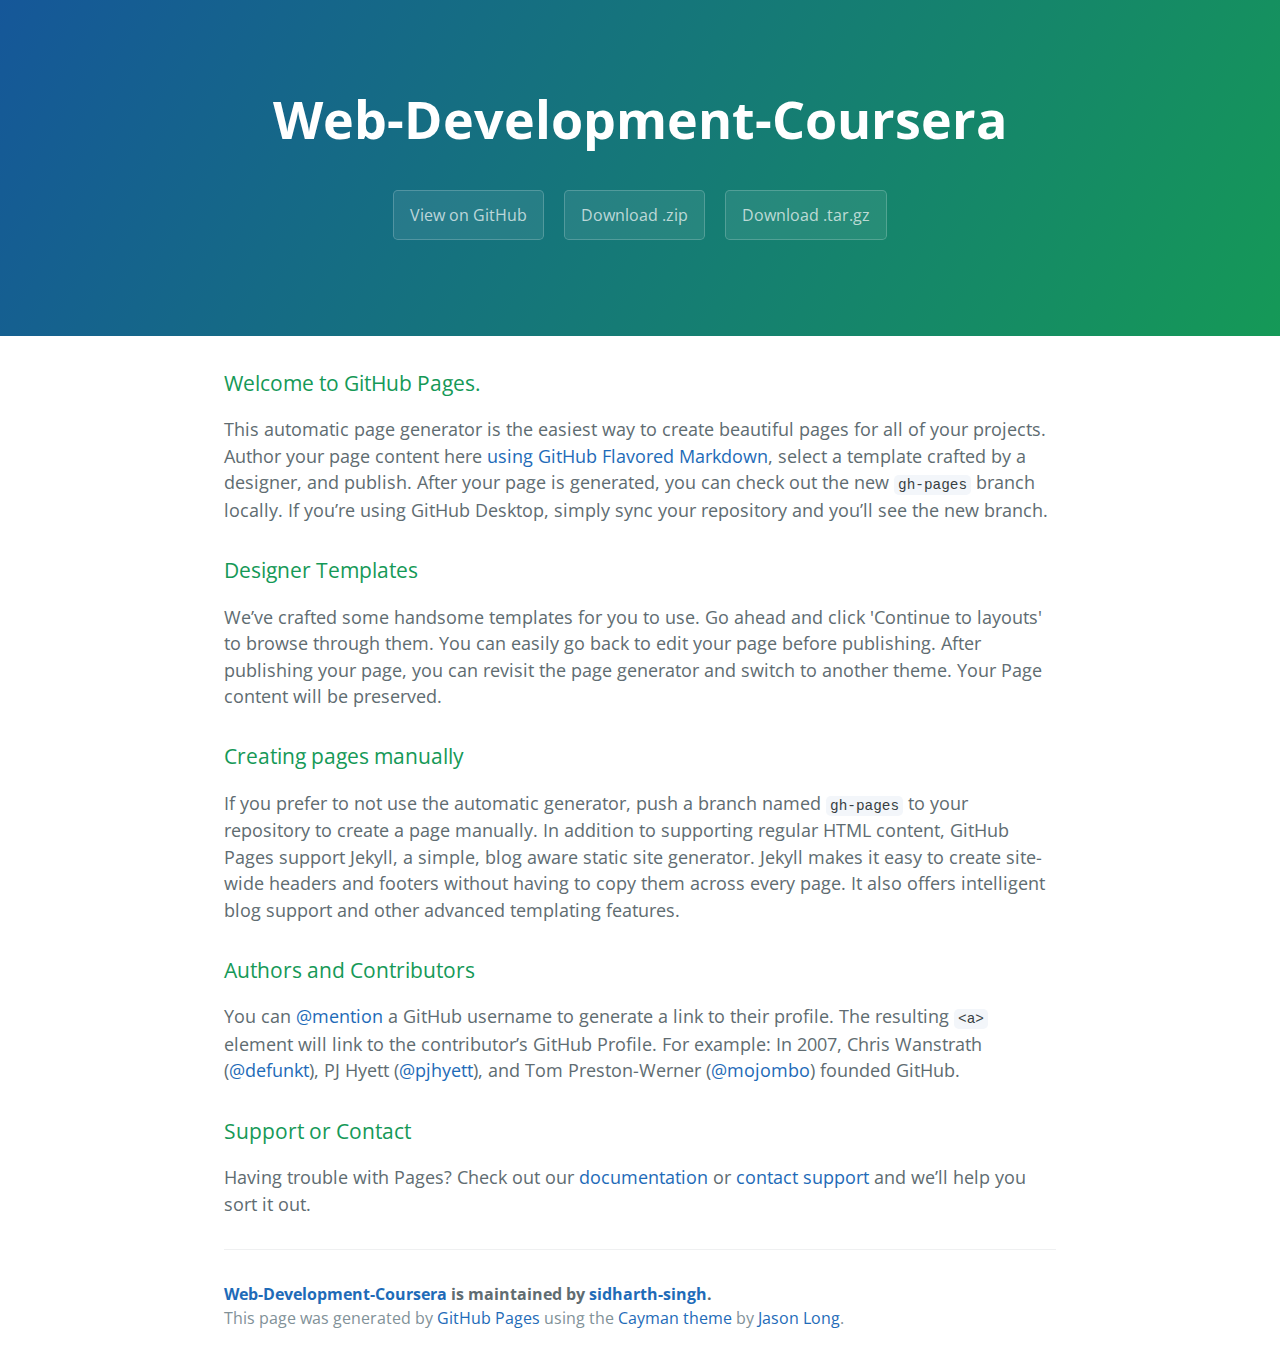
<file: index.html>
<!DOCTYPE html>
<html lang="en-us">
  <head>
    <meta charset="UTF-8">
    <title>Web-Development-Coursera by sidharth-singh</title>
    <meta name="viewport" content="width=device-width, initial-scale=1">
    <link rel="stylesheet" type="text/css" href="stylesheets/normalize.css" media="screen">
    <link href='https://fonts.googleapis.com/css?family=Open+Sans:400,700' rel='stylesheet' type='text/css'>
    <link rel="stylesheet" type="text/css" href="stylesheets/stylesheet.css" media="screen">
    <link rel="stylesheet" type="text/css" href="stylesheets/github-light.css" media="screen">
  </head>
  <body>
    <section class="page-header">
      <h1 class="project-name">Web-Development-Coursera</h1>
      <h2 class="project-tagline"></h2>
      <a href="https://github.com/sidharth-singh/web-development-coursera" class="btn">View on GitHub</a>
      <a href="https://github.com/sidharth-singh/web-development-coursera/zipball/master" class="btn">Download .zip</a>
      <a href="https://github.com/sidharth-singh/web-development-coursera/tarball/master" class="btn">Download .tar.gz</a>
    </section>

    <section class="main-content">
      <h3>
<a id="welcome-to-github-pages" class="anchor" href="#welcome-to-github-pages" aria-hidden="true"><span aria-hidden="true" class="octicon octicon-link"></span></a>Welcome to GitHub Pages.</h3>

<p>This automatic page generator is the easiest way to create beautiful pages for all of your projects. Author your page content here <a href="https://guides.github.com/features/mastering-markdown/">using GitHub Flavored Markdown</a>, select a template crafted by a designer, and publish. After your page is generated, you can check out the new <code>gh-pages</code> branch locally. If you’re using GitHub Desktop, simply sync your repository and you’ll see the new branch.</p>

<h3>
<a id="designer-templates" class="anchor" href="#designer-templates" aria-hidden="true"><span aria-hidden="true" class="octicon octicon-link"></span></a>Designer Templates</h3>

<p>We’ve crafted some handsome templates for you to use. Go ahead and click 'Continue to layouts' to browse through them. You can easily go back to edit your page before publishing. After publishing your page, you can revisit the page generator and switch to another theme. Your Page content will be preserved.</p>

<h3>
<a id="creating-pages-manually" class="anchor" href="#creating-pages-manually" aria-hidden="true"><span aria-hidden="true" class="octicon octicon-link"></span></a>Creating pages manually</h3>

<p>If you prefer to not use the automatic generator, push a branch named <code>gh-pages</code> to your repository to create a page manually. In addition to supporting regular HTML content, GitHub Pages support Jekyll, a simple, blog aware static site generator. Jekyll makes it easy to create site-wide headers and footers without having to copy them across every page. It also offers intelligent blog support and other advanced templating features.</p>

<h3>
<a id="authors-and-contributors" class="anchor" href="#authors-and-contributors" aria-hidden="true"><span aria-hidden="true" class="octicon octicon-link"></span></a>Authors and Contributors</h3>

<p>You can <a href="https://help.github.com/articles/basic-writing-and-formatting-syntax/#mentioning-users-and-teams" class="user-mention">@mention</a> a GitHub username to generate a link to their profile. The resulting <code>&lt;a&gt;</code> element will link to the contributor’s GitHub Profile. For example: In 2007, Chris Wanstrath (<a href="https://github.com/defunkt" class="user-mention">@defunkt</a>), PJ Hyett (<a href="https://github.com/pjhyett" class="user-mention">@pjhyett</a>), and Tom Preston-Werner (<a href="https://github.com/mojombo" class="user-mention">@mojombo</a>) founded GitHub.</p>

<h3>
<a id="support-or-contact" class="anchor" href="#support-or-contact" aria-hidden="true"><span aria-hidden="true" class="octicon octicon-link"></span></a>Support or Contact</h3>

<p>Having trouble with Pages? Check out our <a href="https://help.github.com/pages">documentation</a> or <a href="https://github.com/contact">contact support</a> and we’ll help you sort it out.</p>

      <footer class="site-footer">
        <span class="site-footer-owner"><a href="https://github.com/sidharth-singh/web-development-coursera">Web-Development-Coursera</a> is maintained by <a href="https://github.com/sidharth-singh">sidharth-singh</a>.</span>

        <span class="site-footer-credits">This page was generated by <a href="https://pages.github.com">GitHub Pages</a> using the <a href="https://github.com/jasonlong/cayman-theme">Cayman theme</a> by <a href="https://twitter.com/jasonlong">Jason Long</a>.</span>
      </footer>

    </section>

  
  </body>
</html>
</file>
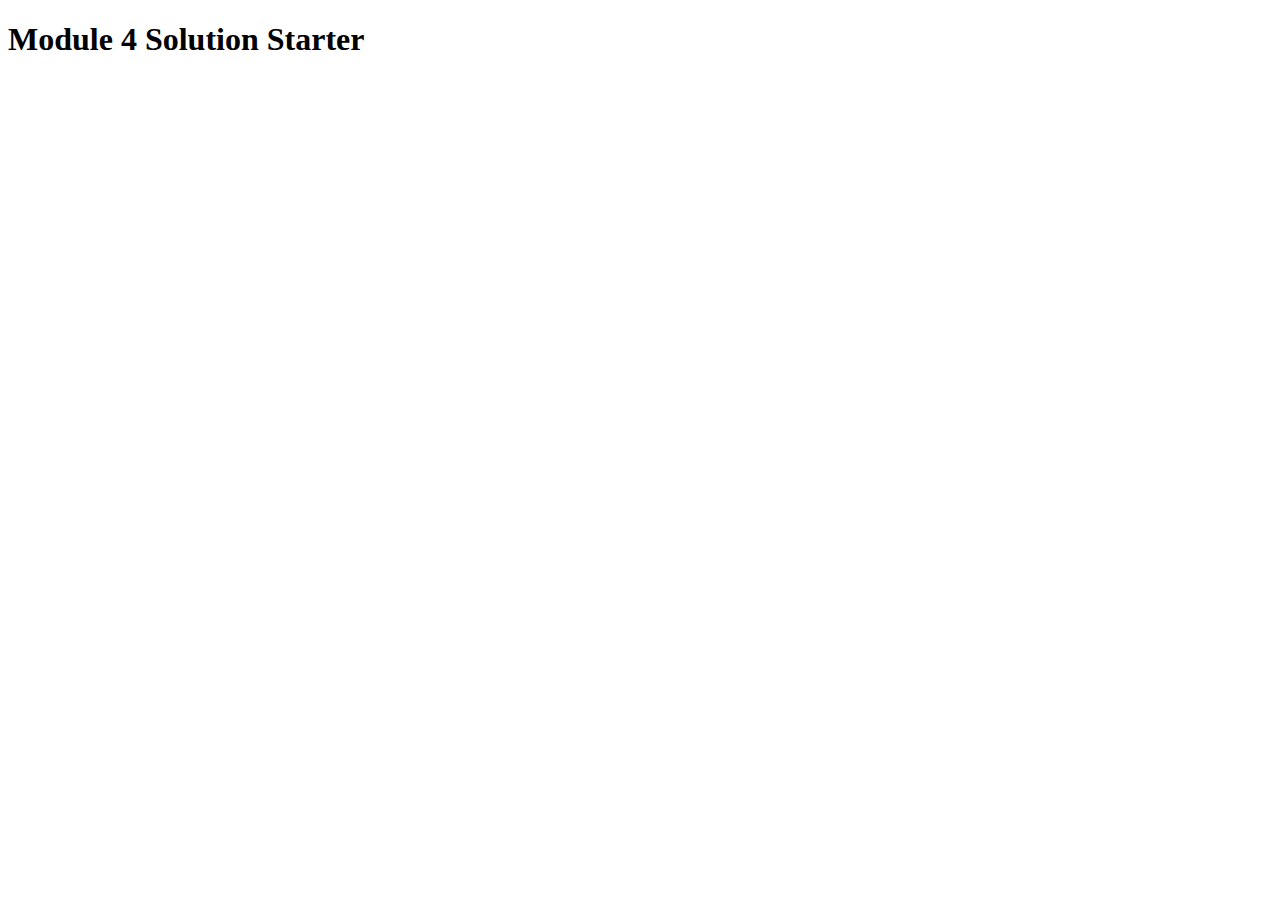
<file: module-4/assignment-solution/index.html>
<!DOCTYPE html>
<html>
<head>
  <meta charset="utf-8">
  <title>Module 4 Solution Starter</title>
  <script>
    var names = []; // DO NOT REMOVE
  </script>
  <script src="SpeakHello.js"></script>
  <script src="SpeakGoodBye.js"></script>
  <script src="script.js"></script>
</head>
<body>
  <h1>Module 4 Solution Starter</h1>
</body>
</html>
</file>
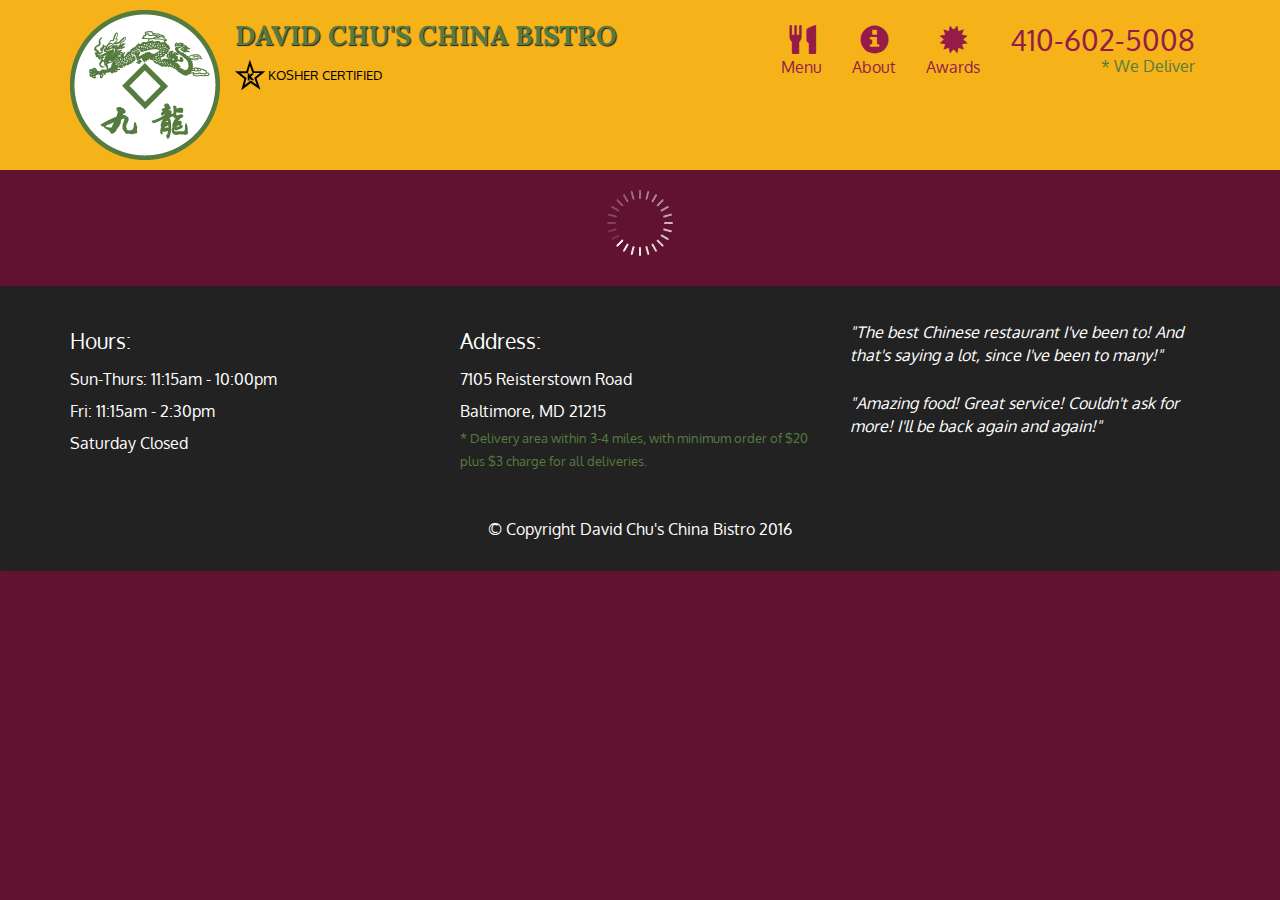
<file: module-5/assignment-solution/index.html>
<!doctype html>
<html lang="en">
  <head>
    <meta charset="utf-8">
    <meta http-equiv="X-UA-Compatible" content="IE=edge">
    <meta name="viewport" content="width=device-width, initial-scale=1">
    <title>David Chu's China Bistro</title>
    <link rel="stylesheet" href="css/bootstrap.min.css">
    <link rel="stylesheet" href="css/styles.css">
    <link href='https://fonts.googleapis.com/css?family=Oxygen:400,300,700' rel='stylesheet' type='text/css'>
    <link href='https://fonts.googleapis.com/css?family=Lora' rel='stylesheet' type='text/css'>
  </head>
<body>
  <header>
    <nav id="header-nav" class="navbar navbar-default">
      <div class="container">
        <div class="navbar-header">
          <a href="index.html" class="pull-left visible-md visible-lg">
            <div id="logo-img" alt="Logo image"></div>
          </a>

          <div class="navbar-brand">
            <a href="index.html"><h1>David Chu's China Bistro</h1></a>
            <p>
              <img src="images/star-k-logo.png" alt="Kosher certification">
              <span>Kosher Certified</span>
            </p>
          </div>

          <button id="navbarToggle" type="button" class="navbar-toggle collapsed" data-toggle="collapse" data-target="#collapsable-nav" aria-expanded="false">
            <span class="sr-only">Toggle navigation</span>
            <span class="icon-bar"></span>
            <span class="icon-bar"></span>
            <span class="icon-bar"></span>
          </button>
        </div>
        
        <div id="collapsable-nav" class="collapse navbar-collapse">
           <ul id="nav-list" class="nav navbar-nav navbar-right">
            <li id="navHomeButton" class="visible-xs active">
              <a href="index.html">
                <span class="glyphicon glyphicon-home"></span> Home</a>
            </li>
            <li id="navMenuButton">
              <a href="#" onclick="$dc.loadMenuCategories();">
                <span class="glyphicon glyphicon-cutlery"></span><br class="hidden-xs"> Menu</a>
            </li>
            <li>
              <a href="#">
                <span class="glyphicon glyphicon-info-sign"></span><br class="hidden-xs"> About</a>
            </li>
            <li>
              <a href="#">
                <span class="glyphicon glyphicon-certificate"></span><br class="hidden-xs"> Awards</a>
            </li>
            <li id="phone" class="hidden-xs">
              <a href="tel:410-602-5008">
                <span>410-602-5008</span></a><div>* We Deliver</div>
            </li>
          </ul><!-- #nav-list -->
        </div><!-- .collapse .navbar-collapse -->
      </div><!-- .container -->
    </nav><!-- #header-nav -->
  </header>

  <div id="call-btn" class="visible-xs">
    <a class="btn" href="tel:410-602-5008">
    <span class="glyphicon glyphicon-earphone"></span>
    410-602-5008
    </a>
  </div>
  <div id="xs-deliver" class="text-center visible-xs">* We Deliver</div>

  <div id="main-content" class="container"></div>

  <footer class="panel-footer">
    <div class="container">
      <div class="row">
        <section id="hours" class="col-sm-4">
          <span>Hours:</span><br>
          Sun-Thurs: 11:15am - 10:00pm<br>
          Fri: 11:15am - 2:30pm<br>
          Saturday Closed
          <hr class="visible-xs">
        </section>
        <section id="address" class="col-sm-4">
          <span>Address:</span><br>
          7105 Reisterstown Road<br>
          Baltimore, MD 21215
          <p>* Delivery area within 3-4 miles, with minimum order of $20 plus $3 charge for all deliveries.</p>
          <hr class="visible-xs">
        </section>
        <section id="testimonials" class="col-sm-4">
          <p>"The best Chinese restaurant I've been to! And that's saying a lot, since I've been to many!"</p>
          <p>"Amazing food! Great service! Couldn't ask for more! I'll be back again and again!"</p>
        </section>
      </div>
      <div class="text-center">&copy; Copyright David Chu's China Bistro 2016</div>
    </div>
  </footer>

  <!-- jQuery (Bootstrap JS plugins depend on it) -->
  <script src="js/jquery-2.1.4.min.js"></script>
  <script src="js/bootstrap.min.js"></script>
  <script src="js/ajax-utils.js"></script>
  <script src="js/script.js"></script>
</body>
</html>
</file>
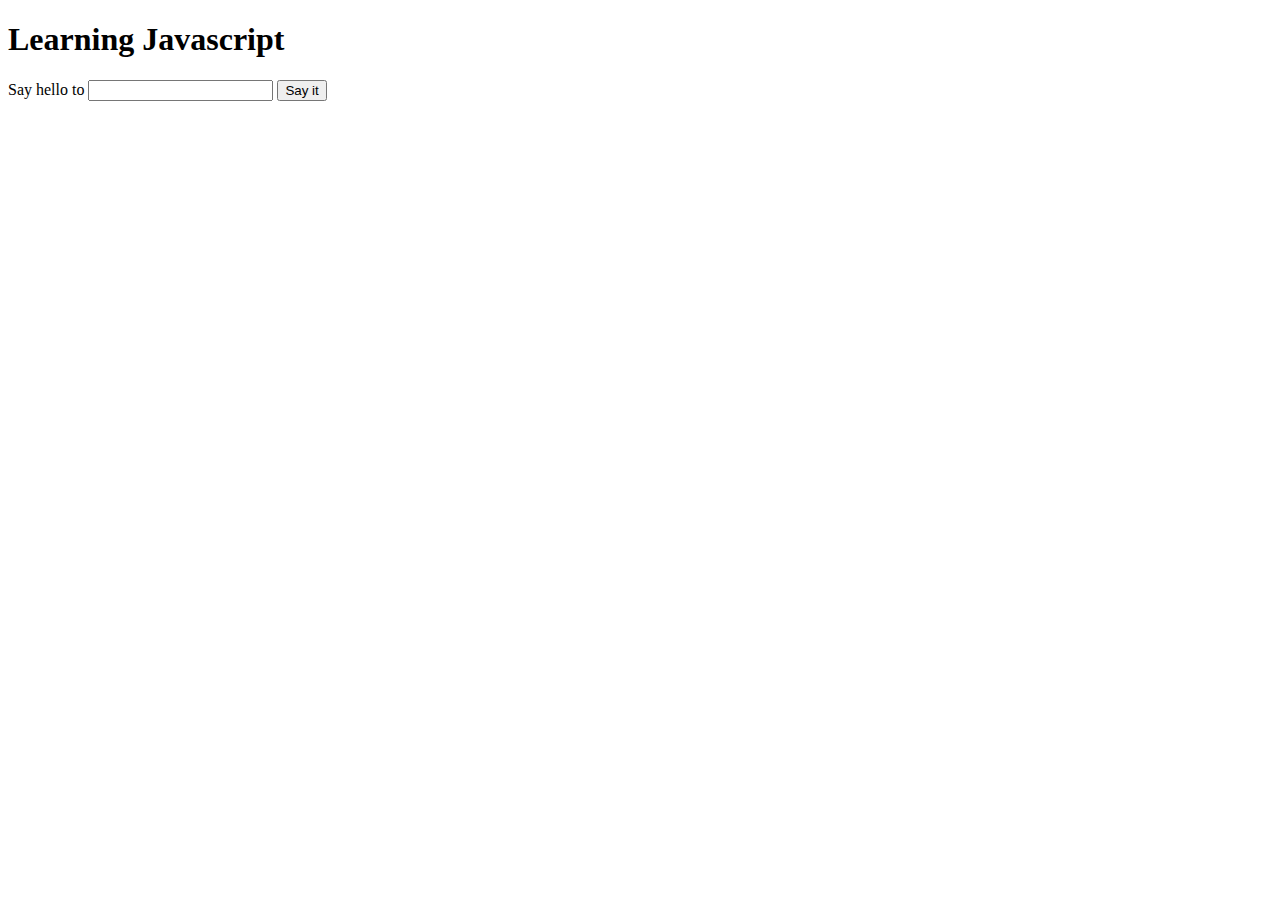
<file: module-5/practice/index.html>
<!DOCTYPE html>
<html lang="en">
<head>
    <meta charset="utf-8">
	<title>Learning JS</title>
	<script src="js/script.js"></script>
</head>
<body>
    <h1 id="title">Learning Javascript</h1>
    <p>
      Say hello to 
      <input id="name" type="text">
      <button>
      Say it
      </button>
     </p>

     <div id="content"></div>

     
</body>
</html>
</file>
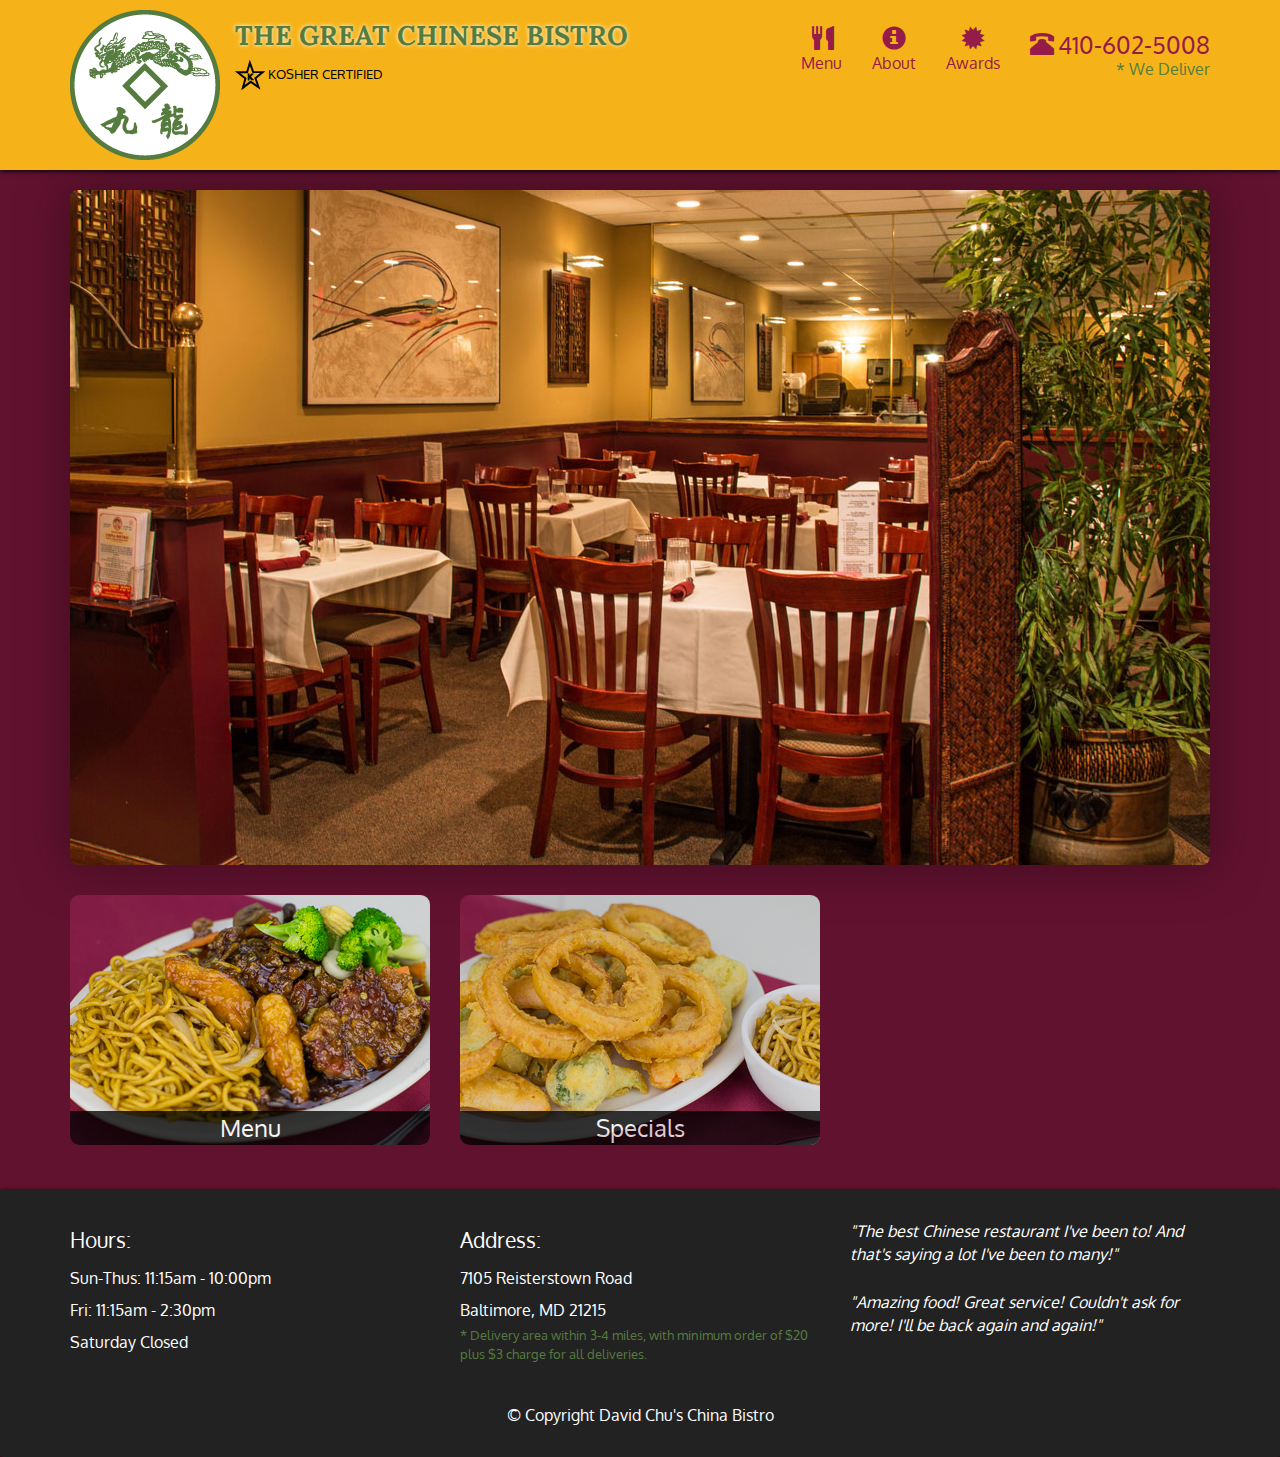
<file: module-5/rsite/index.html>
<!doctype html>
<html>
  <head>
    <meta charset="utf-8">
    <meta http-eqiv="X-UA-Compatible" content="IE=edge">
    <meta name="viewport" content="width=device-width, initial-scale=1">
    <title>David Chu's China Bistro</title>
    <link rel="stylesheet" href="css/bootstrap.min.css">
    <link rel="stylesheet" href="css/styles.css">
    <link href='https://fonts.googleapis.com/css?family=Oxygen:400,300,700' rel='stylesheet' type='text/css'>
    <link href='https://fonts.googleapis.com/css?family=Lora' rel='stylesheet' type='text/css'>
  </head>

  <body>
     <header>
        <nav id="header-nav" class="navbar navbar-default">
           <div class="container">
              <div class="navbar-header">
                <a href="index.html" class="pull-left visible-md visible-lg"><div id="logo-img" alt="Logo Image"></div>
                </a>
               
               <div class="navbar-brand clickable">
               <a href="index.html"><h1>The Great Chinese Bistro</h1></a>
               <p>
               	  <img src="images/star-k-logo.png" alt="Kosher certification">
               	  <span>Kosher Certified</span>
               </p>
               </div>
                
                <button id="navbarToggle" type="button" class="navbar-toggle collapsed" data-toggle="collapse" data-target="#collapsable-nav" aria-expanded="false">
                  <span class="sr-only">Toggle Navigation</span>
                  <span class="icon-bar"></span>
                  <span class="icon-bar"></span>
                  <span class="icon-bar"></span>
                </button>
              </div> <!-- Navbar-header -->
             
               <div id="collapsable-nav" class="collapse navbar-collapse">
                  <ul id="nav-list" class="nav navbar-nav navbar-right">
                     <li  class="visible-xs">
                       <a href="index.html" id="navHomeButton" class="active-page">
                         <span class="glyphicon glyphicon-home"></span>
                         <span> Home</span>
                       </a>
                     </li>
                     <li>
                     	<a href="#" class="" id="navMenuButton" onclick="$dc.loadMenuCategories();">
                     		<span class="glyphicon glyphicon-cutlery"></span><br class="hidden-xs"> Menu
                     	</a>
                     </li>
                     <li>
                     	<a href="#">
                     		<span class="glyphicon glyphicon-info-sign"></span><br class="hidden-xs"> About
                     	</a>
                     </li>
                     <li>
                     	<a href="#">
                     		<span class="glyphicon glyphicon-certificate"></span><br class="hidden-xs"> Awards
                     	</a>
                     </li>
                     <li class="hidden-xs" id="phone">
                     	<a href="tel:410-602-5008">
                     		<span class="glyphicon glyphicon-phone-alt"></span> <span>410-602-5008</span>
                     	</a>
                     	<div>* We Deliver</div>
                     </li>
                  </ul><!--  #nav-list -->
                </div> <!-- .collapse .navbar-collapse -->
           
            </div> <!-- Container --> 
        </nav><!-- Header-Nav -->
     </header>

       <div class="visible-xs clickable">
          <div id="phone-xs">
      		<a href="tel:410-602-5008"><span class="glyphicon glyphicon-earphone"></span> 410-602-5008
            </a>
          </div>
          	   <div id="we-deliver-small">* We Deliver</div>
        </div>

     <div class="container clickable" id="main-content"></div> <!-- Main Content -->

     <footer class="panel-footer clickable">
     	<div class="container">
     		<div class="row">
     			<section id="hours" class="col-sm-4">
     				<span>Hours:</span><br>
     				Sun-Thus: 11:15am - 10:00pm<br>
     				Fri: 11:15am - 2:30pm<br>
     				Saturday Closed
     				<hr class="visible-xs">
     			</section>
     			<section id="address" class="col-sm-4">
     				<span>Address:</span><br>
     				7105 Reisterstown Road<br>
     				Baltimore, MD 21215<br>
     				<p>* Delivery area within 3-4 miles, with minimum order of $20 plus $3 charge for all deliveries.
     				</p>
     				<hr class="visible-xs">
     			</section>
     			<section id="testimonials" class="col-sm-4">
     				<p>
     					"The best Chinese restaurant I've been to! And that's saying a lot I've been to many!"
     				</p>
     				<p>
     					"Amazing food! Great service! Couldn't ask for more! I'll be back again and again!"
     				</p>
     			</section>
     		</div><!-- End Row -->
     		<div class="text-center">
     			&copy; Copyright David Chu's China Bistro
     		</div>
     	</div>
     </footer>

     <!-- jquery (Bootstrap JS plugins depend on it) -->
     <script src="js/jquery-2.1.4.min.js"></script>
     <script src="js/bootstrap.min.js"></script>
     <script src="js/ajax-utils.js"></script>
     <script src="js/script.js"></script>
  </body>
 </html>
</file>
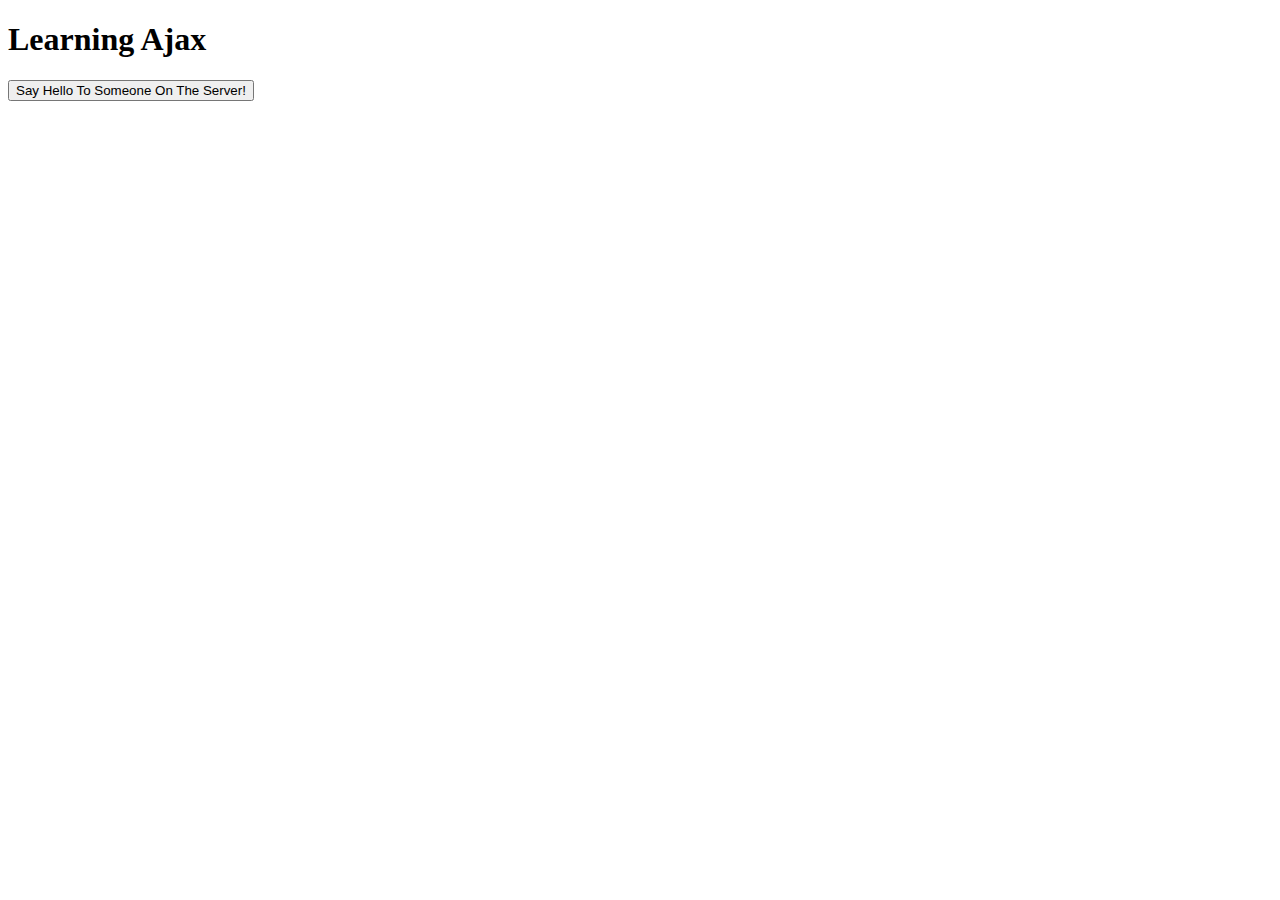
<file: module-5/practice/ajax/index.html>
<!DOCTYPE html>
<html lang="en">
<head>
    <meta charset="utf-8">
	<title>Learning AJAX</title>
	<script src="js/ajax-utils.js"></script>
	<script src="js/script.js"></script>
</head>
<body>
   <h1 id="title">Learning Ajax</h1>

   <p>
   	<button>
   		Say Hello To Someone On The Server!
   	</button>
   </p>

   <div id="content"></div>

</body>
</html>
</file>
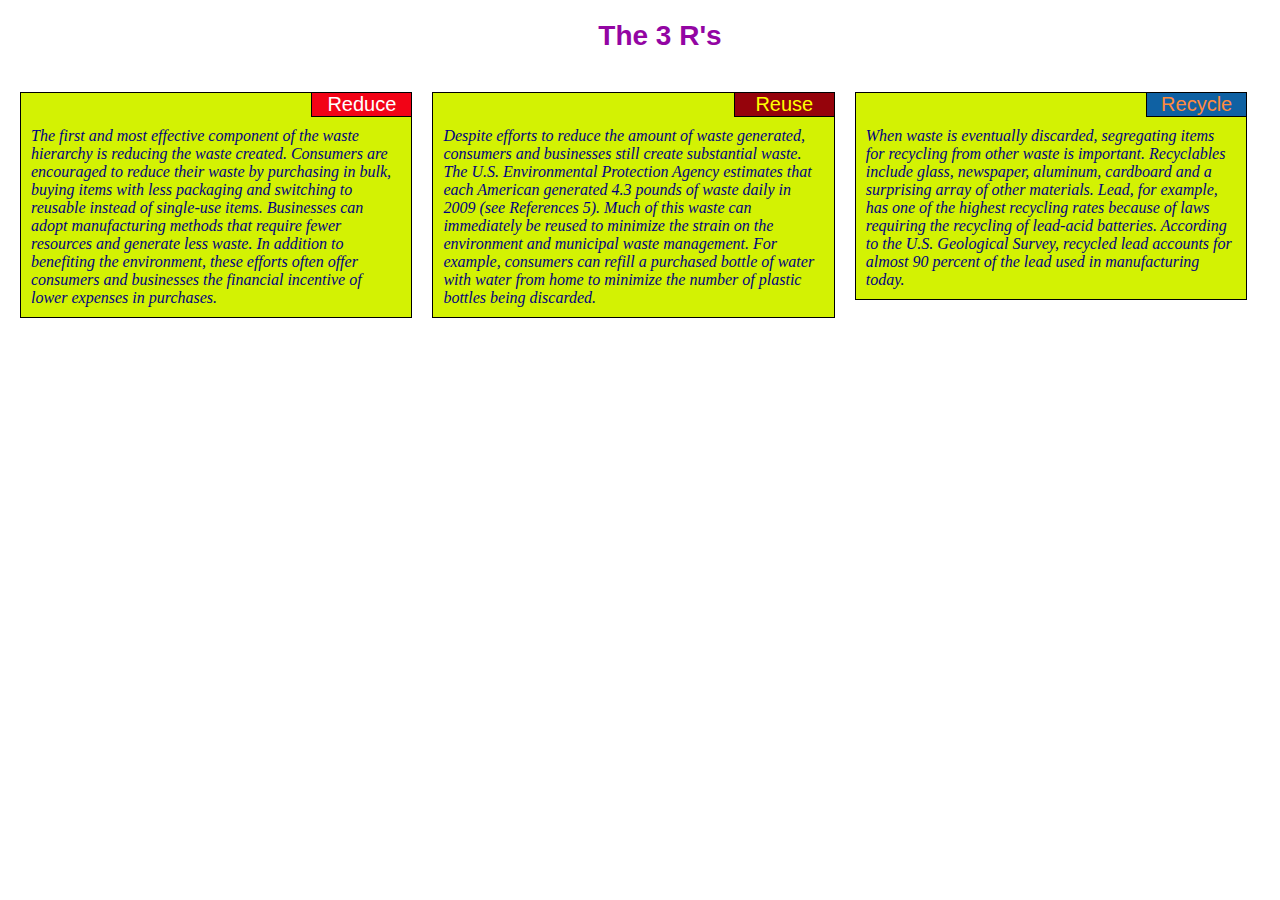
<file: mod2-assign-sol/module2-sol.html>
<!DOCTYPE html>
<html>
<head>
    <meta charset="utf-8">
    <meta name="viewport" content="width=device-width, intitial-scale=1">
	<title>Module 2 Solution</title>
	<link rel="stylesheet" href="css/module2-sol.css">
</head>
<body>
    <h1>The 3 R's</h1>
    <div class="row">
        <div class="container" id="c1">
           <div class="box">
        	<p class="title" id="t1">Reduce</p>
       	    <div class="content">
       	  	   The first and most effective component of the waste hierarchy is reducing the waste created. Consumers are encouraged to reduce their waste by purchasing in bulk, buying items with less packaging and switching to reusable instead of single-use items. Businesses can adopt manufacturing methods that require fewer resources and generate less waste. In addition to benefiting the environment, these efforts often offer consumers and businesses the financial incentive of lower expenses in purchases.
            </div>
           </div>
       </div>
        <div class="container" id="c2">
           <div class="box">
        	 <p class="title" id="t2">Reuse</p>
       	     <div class="content">
       	    	Despite efforts to reduce the amount of waste generated, consumers and businesses still create substantial waste. The U.S. Environmental Protection Agency estimates that each American generated 4.3 pounds of waste daily in 2009 (see References 5). Much of this waste can immediately be reused to minimize the strain on the environment and municipal waste management. For example, consumers can refill a purchased bottle of water with water from home to minimize the number of plastic bottles being discarded.
       	     </div>
       	    </div>
        </div>
        <div class="container" id="c3">
           <div class="box">
        	<p class="title" id="t3">Recycle</p>
       	    <div class="content">
       	  	   When waste is eventually discarded, segregating items for recycling from other waste is important. Recyclables include glass, newspaper, aluminum, cardboard and a surprising array of other materials. Lead, for example, has one of the highest recycling rates because of laws requiring the recycling of lead-acid batteries. According to the U.S. Geological Survey, recycled lead accounts for almost 90 percent of the lead used in manufacturing today.
       	    </div>
       	   </div>
        </div>
    </div>
</body>
</html>
</file>
<file: stylesheets/stylesheet.css>
* {
  box-sizing: border-box; }

body {
  padding: 0;
  margin: 0;
  font-family: "Open Sans", "Helvetica Neue", Helvetica, Arial, sans-serif;
  font-size: 16px;
  line-height: 1.5;
  color: #606c71; }

a {
  color: #1e6bb8;
  text-decoration: none; }
  a:hover {
    text-decoration: underline; }

.btn {
  display: inline-block;
  margin-bottom: 1rem;
  color: rgba(255, 255, 255, 0.7);
  background-color: rgba(255, 255, 255, 0.08);
  border-color: rgba(255, 255, 255, 0.2);
  border-style: solid;
  border-width: 1px;
  border-radius: 0.3rem;
  transition: color 0.2s, background-color 0.2s, border-color 0.2s; }
  .btn + .btn {
    margin-left: 1rem; }

.btn:hover {
  color: rgba(255, 255, 255, 0.8);
  text-decoration: none;
  background-color: rgba(255, 255, 255, 0.2);
  border-color: rgba(255, 255, 255, 0.3); }

@media screen and (min-width: 64em) {
  .btn {
    padding: 0.75rem 1rem; } }

@media screen and (min-width: 42em) and (max-width: 64em) {
  .btn {
    padding: 0.6rem 0.9rem;
    font-size: 0.9rem; } }

@media screen and (max-width: 42em) {
  .btn {
    display: block;
    width: 100%;
    padding: 0.75rem;
    font-size: 0.9rem; }
    .btn + .btn {
      margin-top: 1rem;
      margin-left: 0; } }

.page-header {
  color: #fff;
  text-align: center;
  background-color: #159957;
  background-image: linear-gradient(120deg, #155799, #159957); }

@media screen and (min-width: 64em) {
  .page-header {
    padding: 5rem 6rem; } }

@media screen and (min-width: 42em) and (max-width: 64em) {
  .page-header {
    padding: 3rem 4rem; } }

@media screen and (max-width: 42em) {
  .page-header {
    padding: 2rem 1rem; } }

.project-name {
  margin-top: 0;
  margin-bottom: 0.1rem; }

@media screen and (min-width: 64em) {
  .project-name {
    font-size: 3.25rem; } }

@media screen and (min-width: 42em) and (max-width: 64em) {
  .project-name {
    font-size: 2.25rem; } }

@media screen and (max-width: 42em) {
  .project-name {
    font-size: 1.75rem; } }

.project-tagline {
  margin-bottom: 2rem;
  font-weight: normal;
  opacity: 0.7; }

@media screen and (min-width: 64em) {
  .project-tagline {
    font-size: 1.25rem; } }

@media screen and (min-width: 42em) and (max-width: 64em) {
  .project-tagline {
    font-size: 1.15rem; } }

@media screen and (max-width: 42em) {
  .project-tagline {
    font-size: 1rem; } }

.main-content :first-child {
  margin-top: 0; }
.main-content img {
  max-width: 100%; }
.main-content h1, .main-content h2, .main-content h3, .main-content h4, .main-content h5, .main-content h6 {
  margin-top: 2rem;
  margin-bottom: 1rem;
  font-weight: normal;
  color: #159957; }
.main-content p {
  margin-bottom: 1em; }
.main-content code {
  padding: 2px 4px;
  font-family: Consolas, "Liberation Mono", Menlo, Courier, monospace;
  font-size: 0.9rem;
  color: #383e41;
  background-color: #f3f6fa;
  border-radius: 0.3rem; }
.main-content pre {
  padding: 0.8rem;
  margin-top: 0;
  margin-bottom: 1rem;
  font: 1rem Consolas, "Liberation Mono", Menlo, Courier, monospace;
  color: #567482;
  word-wrap: normal;
  background-color: #f3f6fa;
  border: solid 1px #dce6f0;
  border-radius: 0.3rem; }
  .main-content pre > code {
    padding: 0;
    margin: 0;
    font-size: 0.9rem;
    color: #567482;
    word-break: normal;
    white-space: pre;
    background: transparent;
    border: 0; }
.main-content .highlight {
  margin-bottom: 1rem; }
  .main-content .highlight pre {
    margin-bottom: 0;
    word-break: normal; }
.main-content .highlight pre, .main-content pre {
  padding: 0.8rem;
  overflow: auto;
  font-size: 0.9rem;
  line-height: 1.45;
  border-radius: 0.3rem; }
.main-content pre code, .main-content pre tt {
  display: inline;
  max-width: initial;
  padding: 0;
  margin: 0;
  overflow: initial;
  line-height: inherit;
  word-wrap: normal;
  background-color: transparent;
  border: 0; }
  .main-content pre code:before, .main-content pre code:after, .main-content pre tt:before, .main-content pre tt:after {
    content: normal; }
.main-content ul, .main-content ol {
  margin-top: 0; }
.main-content blockquote {
  padding: 0 1rem;
  margin-left: 0;
  color: #819198;
  border-left: 0.3rem solid #dce6f0; }
  .main-content blockquote > :first-child {
    margin-top: 0; }
  .main-content blockquote > :last-child {
    margin-bottom: 0; }
.main-content table {
  display: block;
  width: 100%;
  overflow: auto;
  word-break: normal;
  word-break: keep-all; }
  .main-content table th {
    font-weight: bold; }
  .main-content table th, .main-content table td {
    padding: 0.5rem 1rem;
    border: 1px solid #e9ebec; }
.main-content dl {
  padding: 0; }
  .main-content dl dt {
    padding: 0;
    margin-top: 1rem;
    font-size: 1rem;
    font-weight: bold; }
  .main-content dl dd {
    padding: 0;
    margin-bottom: 1rem; }
.main-content hr {
  height: 2px;
  padding: 0;
  margin: 1rem 0;
  background-color: #eff0f1;
  border: 0; }

@media screen and (min-width: 64em) {
  .main-content {
    max-width: 64rem;
    padding: 2rem 6rem;
    margin: 0 auto;
    font-size: 1.1rem; } }

@media screen and (min-width: 42em) and (max-width: 64em) {
  .main-content {
    padding: 2rem 4rem;
    font-size: 1.1rem; } }

@media screen and (max-width: 42em) {
  .main-content {
    padding: 2rem 1rem;
    font-size: 1rem; } }

.site-footer {
  padding-top: 2rem;
  margin-top: 2rem;
  border-top: solid 1px #eff0f1; }

.site-footer-owner {
  display: block;
  font-weight: bold; }

.site-footer-credits {
  color: #819198; }

@media screen and (min-width: 64em) {
  .site-footer {
    font-size: 1rem; } }

@media screen and (min-width: 42em) and (max-width: 64em) {
  .site-footer {
    font-size: 1rem; } }

@media screen and (max-width: 42em) {
  .site-footer {
    font-size: 0.9rem; } }
</file>
<file: stylesheets/github-light.css>
/*
The MIT License (MIT)

Copyright (c) 2015 GitHub, Inc.

Permission is hereby granted, free of charge, to any person obtaining a copy
of this software and associated documentation files (the "Software"), to deal
in the Software without restriction, including without limitation the rights
to use, copy, modify, merge, publish, distribute, sublicense, and/or sell
copies of the Software, and to permit persons to whom the Software is
furnished to do so, subject to the following conditions:

The above copyright notice and this permission notice shall be included in all
copies or substantial portions of the Software.

THE SOFTWARE IS PROVIDED "AS IS", WITHOUT WARRANTY OF ANY KIND, EXPRESS OR
IMPLIED, INCLUDING BUT NOT LIMITED TO THE WARRANTIES OF MERCHANTABILITY,
FITNESS FOR A PARTICULAR PURPOSE AND NONINFRINGEMENT. IN NO EVENT SHALL THE
AUTHORS OR COPYRIGHT HOLDERS BE LIABLE FOR ANY CLAIM, DAMAGES OR OTHER
LIABILITY, WHETHER IN AN ACTION OF CONTRACT, TORT OR OTHERWISE, ARISING FROM,
OUT OF OR IN CONNECTION WITH THE SOFTWARE OR THE USE OR OTHER DEALINGS IN THE
SOFTWARE.

*/

.pl-c /* comment */ {
  color: #969896;
}

.pl-c1      /* constant, markup.raw, meta.diff.header, meta.module-reference, meta.property-name, support, support.constant, support.variable, variable.other.constant */,
.pl-s .pl-v /* string variable */ {
  color: #0086b3;
}

.pl-e  /* entity */,
.pl-en /* entity.name */ {
  color: #795da3;
}

.pl-s .pl-s1 /* string source */,
.pl-smi      /* storage.modifier.import, storage.modifier.package, storage.type.java, variable.other, variable.parameter.function */ {
  color: #333;
}

.pl-ent /* entity.name.tag */ {
  color: #63a35c;
}

.pl-k /* keyword, storage, storage.type */ {
  color: #a71d5d;
}

.pl-pds              /* punctuation.definition.string, string.regexp.character-class */,
.pl-s                /* string */,
.pl-s .pl-pse .pl-s1 /* string punctuation.section.embedded source */,
.pl-sr               /* string.regexp */,
.pl-sr .pl-cce       /* string.regexp constant.character.escape */,
.pl-sr .pl-sra       /* string.regexp string.regexp.arbitrary-repitition */,
.pl-sr .pl-sre       /* string.regexp source.ruby.embedded */ {
  color: #183691;
}

.pl-v /* variable */ {
  color: #ed6a43;
}

.pl-id /* invalid.deprecated */ {
  color: #b52a1d;
}

.pl-ii /* invalid.illegal */ {
  background-color: #b52a1d;
  color: #f8f8f8;
}

.pl-sr .pl-cce /* string.regexp constant.character.escape */ {
  color: #63a35c;
  font-weight: bold;
}

.pl-ml /* markup.list */ {
  color: #693a17;
}

.pl-mh        /* markup.heading */,
.pl-mh .pl-en /* markup.heading entity.name */,
.pl-ms        /* meta.separator */ {
  color: #1d3e81;
  font-weight: bold;
}

.pl-mq /* markup.quote */ {
  color: #008080;
}

.pl-mi /* markup.italic */ {
  color: #333;
  font-style: italic;
}

.pl-mb /* markup.bold */ {
  color: #333;
  font-weight: bold;
}

.pl-md /* markup.deleted, meta.diff.header.from-file */ {
  background-color: #ffecec;
  color: #bd2c00;
}

.pl-mi1 /* markup.inserted, meta.diff.header.to-file */ {
  background-color: #eaffea;
  color: #55a532;
}

.pl-mdr /* meta.diff.range */ {
  color: #795da3;
  font-weight: bold;
}

.pl-mo /* meta.output */ {
  color: #1d3e81;
}
</file>
<file: module-5/assignment-solution/css/styles.css>
body {
  font-size: 16px;
  color: #fff;
  background-color: #61122f;
  font-family: 'Oxygen', sans-serif;
}

/** HEADER **/
#header-nav {
  background-color: #f6b319;
  border-radius: 0;
  border: 0;
}

#logo-img {
  background: url('../images/restaurant-logo_large.png') no-repeat;
  width: 150px;
  height: 150px;
  margin: 10px 15px 10px 0;
}

.navbar-brand {
  padding-top: 25px;
}
.navbar-brand h1 { /* Restaurant name */
  font-family: 'Lora', serif;
  color: #557c3e;
  font-size: 1.5em;
  text-transform: uppercase;
  font-weight: bold;
  text-shadow: 1px 1px 1px #222;
  margin-top: 0;
  margin-bottom: 0;
  line-height: .75;
}
.navbar-brand a:hover, .navbar-brand a:focus {
  text-decoration: none;
}
.navbar-brand p { /* Kosher cert */
  color: #000;
  text-transform: uppercase;
  font-size: .7em;
  margin-top: 15px;
}
.navbar-brand p span { /* Star-K */
  vertical-align: middle;
}

#nav-list {
  margin-top: 10px;
}
#nav-list a {
  color: #951C49;
  text-align: center;
}
#nav-list a:hover {
  background: #E7E7E7;
}
#nav-list a span {
  font-size: 1.8em;
}

#phone {
  margin-top: 5px;
}
#phone a { /* Phone number */
  text-align: right;
  padding-bottom: 0;
}
#phone div { /* We Deliver */
  color: #557c3e;
  text-align: right;
  padding-right: 15px;
}

.navbar-header button.navbar-toggle, .navbar-header .icon-bar {
  border: 1px solid #61122f;
}
.navbar-header button.navbar-toggle {
  clear: both;
  margin-top: -30px;
}
/* END HEADER */

/* FOOTER */
.panel-footer {
  margin-top: 30px;
  padding-top: 35px;
  padding-bottom: 30px;
  background-color: #222;
  border-top: 0;
}
.panel-footer div.row {
  margin-bottom: 35px;
}
#hours, #address {
  line-height: 2;
}
#hours > span, #address > span {
  font-size: 1.3em;
}
#address p {
  color: #557c3e;
  font-size: .8em;
  line-height: 1.8;
}
#testimonials {
  font-style: italic;
}
#testimonials p:nth-child(2) {
  margin-top: 25px;
}
/* END FOOTER */



/* HOME PAGE */
.container .jumbotron {
  box-shadow: 0 0 50px #3F0C1F;
  border: 2px solid #3F0C1F;
}

#menu-tile, #specials-tile, #map-tile {
  height: 250px;
  width: 100%;
  margin-bottom: 15px;
  position: relative;
  border: 2px solid #3F0C1F;
  overflow: hidden;
}
#menu-tile:hover, #specials-tile:hover, #map-tile:hover {
  box-shadow: 0 1px 5px 1px #cccccc;
}
#menu-tile {
  background: url('../images/menu-tile.jpg') no-repeat;
  background-position: center;
}
#specials-tile {
  background: url('../images/specials-tile.jpg') no-repeat;
  background-position: center;
}
#menu-tile span, #specials-tile span, #map-tile span {
  position: absolute;
  bottom: 0;
  right: 0;
  width: 100%;
  text-align: center;
  font-size: 1.6em;
  text-transform: uppercase;
  background-color: #000;
  color: #fff;
  opacity: .8;
}
/* END HOME PAGE */

/* MENU CATEGORIES PAGE */
.category-tile { 
  position: relative;
  border: 2px solid #3F0C1F;
  overflow: hidden;
  width: 200px;
  height: 200px;
  margin: 0 auto 15px;
}
.category-tile span {
  position: absolute;
  bottom: 0;
  right: 0;
  width: 100%;
  text-align: center;
  font-size: 1.2em;
  text-transform: uppercase;
  background-color: #000;
  color: #fff;
  opacity: .8;
}
.category-tile:hover {
  box-shadow: 0 1px 5px 1px #cccccc;
}

#menu-categories-title + div {
  margin-bottom: 50px;
}
/* END MENU CATEGORIES PAGE */

/* SINGLE CATEGORY PAGE */
.menu-item-tile {
  margin-bottom: 25px;
}
.menu-item-tile hr {
  width: 80%;
}
.menu-item-tile .menu-item-price {
  font-size: 1.1em;
  text-align: right;
  margin-top: -15px;
  margin-right: -15px;
}
.menu-item-tile .menu-item-price span {
  font-size: .6em;
}
.menu-item-photo {
  position: relative;
  border: 2px solid #3F0C1F; 
  overflow: hidden;
  padding: 0;
  margin-right: -15px;
  margin-left: auto;
  margin-bottom: 20px;
  max-width: 250px;
}
.menu-item-photo div {
  position: absolute;
  bottom: 0;
  right: 0;
  width: 80px;
  background-color: #557c3e;
  text-align: center;
}
.menu-item-description {
  padding-right: 30px;
}
h3.menu-item-title {
  margin: 0 0 10px;
}
.menu-item-details {
  font-size: .9em;
  font-style: italic;
}
/* END SINGLE CATEGORY PAGE */


/********** Large devices only **********/
@media (min-width: 1200px) {
  .container .jumbotron {
    background: url('../images/jumbotron_1200.jpg') no-repeat;
    height: 675px;
  }
}

/********** Medium devices only **********/
@media (min-width: 992px) and (max-width: 1199px) {
  /* Header */
  #logo-img {
    background: url('../images/restaurant-logo_medium.png') no-repeat;
    width: 100px;
    height: 100px;
    margin: 5px 5px 5px 0;
  }
  /* End Header */

  /* Home Page */
  .container .jumbotron {
    background: url('../images/jumbotron_992.jpg') no-repeat;
    height: 558px;
  }
  /* End Home Page */
}

/********** Small devices only **********/
@media (min-width: 768px) and (max-width: 991px) {
  /* Home Page */
  .container .jumbotron {
    background: url('../images/jumbotron_768.jpg') no-repeat;
    height: 432px;
  }
  /* End Home Page */
}

/********** Extra small devices only **********/
@media (max-width: 767px) {
  /* Header */
  .navbar-brand {
    padding-top: 10px;
    height: 80px;
  }
  .navbar-brand h1 { /* Restaurant name */
    padding-top: 10px;
    font-size: 5vw; /* 1vw = 1% of viewport width */
  }
  .navbar-brand p { /* Kosher cert */
    font-size: .6em;
    margin-top: 12px;
  }
  .navbar-brand p img { /* Star-K */
    height: 20px;
  }

  #collapsable-nav a { /* Collapsed nav menu text */
    font-size: 1.2em;
  }
  #collapsable-nav a span { /* Collapsed nav menu glyph */
    font-size: 1em;
    margin-right: 5px;
  }

  #call-btn > a {
    font-size: 1.5em;
    display: block;
    margin: 0 20px;
    padding: 10px;
    border: 2px solid #fff;
    background-color: #f6b319;
    color: #951c49;
  }
  #xs-deliver {
    margin-top: 5px;
    font-size: .7em;
    letter-spacing: .1em;
    text-transform: uppercase;
  }
  /* End Header */

  /* Footer */
  .panel-footer section {
    margin-bottom: 30px;
    text-align: center;
  }
  .panel-footer section:nth-child(3) {
    margin-bottom: 0; /* margin already exists on the whole row */
  }
  .panel-footer section hr {
    width: 50%;
  }
  /* End Footer */

  /* Home Page */
  .container .jumbotron {
    margin-top: 30px;
    padding: 0;
  }
  #menu-tile, #specials-tile {
    width: 360px;
    margin: 0 auto 15px;
  }

  .menu-item-photo {
    margin-right: auto;
  }
  .menu-item-tile .menu-item-price {
    text-align: center;
  }
  .menu-item-description {
    text-align: center;;
  }
}


/********** Super extra small devices Only :-) (e.g., iPhone 4) **********/
@media (max-width: 479px) {
  /* Header */
  .navbar-brand h1 { /* Restaurant name */
    padding-top: 5px;
    font-size: 6vw;
  }
  /* End Header */
  
  /* Home page */
  #menu-tile, #specials-tile {
    width: 280px;
    margin: 0 auto 15px;
  }

  .col-xxs-12 {
    position: relative;
    min-height: 1px;
    padding-right: 15px;
    padding-left: 15px;
    float: left;
    width: 100%;
  }
}
</file>
<file: module-5/rsite/css/styles.css>
body {
  font-size: 16px;
  color: #fff;
  background-color: #61122f;
  font-family: 'Oxygen', sans-serif;
}

/** Header **/
#header-nav {
	background-color: #f6b319;
	border: 0;
	border-radius: 0;
	box-shadow: 0 1px 5px 0px #000;
}

#logo-img {
	background: url('../images/restaurant-logo_large.png') no-repeat;
	width: 150px;
	height: 150px;
	margin: 10px 15px 10px 0;
}


.navbar-brand {
	padding-top: 25px;
}

.navbar-brand h1 { /* Restaurant Name */
     font-family: 'Lora', serif;
     color: #557c3e;
     font-size: 1.5em;
     text-transform: uppercase;
     font-weight: bold;
     text-shadow: 0px 0px 4px #fff;
     margin-bottom: 0;
     margin-top: 0;
     line-height: .75;
 }

 .navbar-brand a:hover, .navbar-brand a:focus {
 	text-decoration: none;
 }

 .navbar-brand p { /* Kosher cert */
 	color: #000;
 	text-transform: uppercase;
 	font-size: .7em;
 	margin-top: 15px;
 }

 .navbar-brand p { /* Star-K */
 	vertical-align: middle;
 }

 #nav-list {
 	margin-top: 10px;
 }

 #nav-list a {
 	color: #951c49;
 	text-align: center;
 }

 #nav-list li div {
 	text-align: right;
 }

 #nav-list a:hover {
 	color: #3e91d4;
 }

 #nav-list a span {
 	font-size: 1.5em;
 }

 #phone {
 	margin-top: 5px;
 }
 #phone a {
 	text-align: right;
 	padding-right: 0;
 	padding-bottom: 0;
 }
 #phone div {
 	color: #557c3e;
 	text-align: right;
 }

.navbar-header button.navbar-toggle, .navbar-header .icon-bar {
	border: 2px solid #61133f;
}

.navbar-header button.navbar-toggle {
	clear: both;
	margin-top: -30px;
}

/** Phone Bar for calling **/
#phone-xs {
	background: #f6b319;
	text-align: center;
	width: 80vw;
	margin: 5px auto 0;
	border-radius: 5px;
	box-shadow: 0 0px 3px 0px #000;
}
#phone-xs a {
	color: #61122f;
	font-size: 1.5em;
}
#phone-xs a:hover {
	text-decoration: none;
	color: #3e91d4;
}
#we-deliver-small {
	text-align: center;
	font-size: 0.8em;
	margin-bottom: 10px;
}

/* End Header */

/** Home Content **/
.container .jumbotron {
	padding: 0;
	box-shadow: 0 0 50px #3f0c1f;
	border-radius: 0.5em;
}

#menu-tile, #specials-tile, #map-tile {
	height: 250px;
	width: 100%;
	margin-bottom: 15px;
	position: relative;
	overflow: hidden;
}

#menu-tile:hover, #specials-tile:hover, #map-tile:hover {
	box-shadow: 0 1px 5px 1px #cccccc;
}

#menu-tile {
	background: url(../images/menu-tile.jpg) no-repeat;
	background-position: center;	
}

#specials-tile {
	background: url(../images/specials-tile.jpg) no-repeat;
	background-position: center;
}

#menu-tile span, #specials-tile span, #map-tile span {
	position: absolute;
	bottom: 0;
	width: 100%;
	text-align: center;
	font-size: 1.5em;
	background: #000;
	opacity: 0.77;
	color: #fff;
}
#menu-tile, #specials-tile, #map-tile {
	border-radius: 0.6em;
}

#menu-tile, #specials-tile {
	width: 360px;
	margin: 0 auto 15px auto;
}

/** Footer **/
.panel-footer {
	background-color: #222;
	margin-top: 30px;
	padding-top: 30px;
	padding-bottom: 30px;
	border-top: none;
}

.panel-footer div.row {
	margin-bottom: 30px;
}

#hours, #address {
	line-height: 2;
}

#hours > span, #address > span {
    font-size: 1.3em;
}

#address p {
	color: #557c3e;
	font-size: 0.8em;
	line-height: 1.5;
}

#testimonials {
	font-style: italic;
}

#testimonials p:nth-child(2) {
	margin-top: 25px;
}
.panel-footer {
	box-shadow: 0 1px 5px 0px #000;
}
/** End of Home Page **/




/** Menu Categories **/
#menu-categories-title + div {
	margin-bottom: 40px;
}

.category-tile {
	position: relative;
	margin: 0 auto 20px;
	overflow: hidden;
    height: 200px;
    width: 200px;
    border: none;
    border-radius: 10px;
}
.category-tile:hover {
	box-shadow: 0 1px 5px 1px #ccc;
}

.category-tile span {
	position: absolute;
	bottom: 0;
	text-align: center;
	width: 100%;
	background: #000;
	color: #fff;
	opacity: 0.77;
}

#nav-list a.active-page {
	color: #3e91d4;
}

/** End Menu Categories **/




/*** Single Category Page ***/
.menu-item-tile {
	margin-bottom: 25px;
}
.menu-item-tile hr {
	width: 80%;
}

.menu-item-tile .menu-item-price {
	font-size: 1.1em;
	text-align: right;
	margin-top: -15px;
	margin-right: -15px;
}
.menu-item-tile .menu-item-price span {
	font-size: 0.7em;
}

.menu-item-tile .menu-item-photo {
	position: relative;
	max-width: 250px;
	border: 2px solid #3f0c1f;
	box-shadow: 0 1px 2px 0px #000;
	padding: 0;
	margin: 0 -15px 20px auto;
}
.menu-item-tile .menu-item-photo > div {
	position: absolute;
	bottom: 0;
	right: 0;
	background-color: #05a86b;
	color: #fff;
    border-radius: 10px;
    width: 50px;
    text-align: center;
    box-shadow: 0 0px 0px 0px #000;
}

.menu-item-description {
	padding-right: 30px;
}
.menu-item-title {
	margin: 0px 0px 15px;
}
.menu-item-details {
	font-size: 0.9em;
	font-style: italic;
}

/** End Single Category page **/





/** Large Devices **/
@media (min-width: 1200px) {
	/* Main Body */
	.container .jumbotron {
		background: url(../images/jumbotron_1200.jpg);
		height: 675px;
	}

}

/** Medium Devices Only **/
@media (min-width: 992px) and (max-width: 1199.5px) {
	/* Header */
	#logo-img {
		background: url(../images/restaurant-logo_medium.png) no-repeat;
		width: 100px;
		height: 100px;
		margin: 5px 5px 5px 0;
	}
	/* End Header */

	/* Main Body */
	.container .jumbotron {
		background: url(../images/jumbotron_992.jpg);
		height: 558px;
	}
}

/* Small Devices Only */
@media (min-width: 768px) and (max-width: 991.5px) {
	/* Main Body */
	.container .jumbotron {
		background: url(../images/jumbotron_768.jpg);
		height: 432px;
	}

}

/* Extra Small Devices Only */
@media (max-width: 767.5px) {
	/* Header */
	.navbar-brand {
		padding-top: 10px;
		height: 80px;
	}
	.navbar-brand h1 {   /** Restaurant Name **/
		padding-top: 10px;
		font-size: 5vw; /* 1vw = 1% viewport width */
	}
	
	.navbar-brand p { /** Kosher Text **/
		font-size: 0.6em;
		margin-top: 12px;
	}
	.navbar-brand p img { /** Kosher Image **/
		height: 20px;
	}

	#collapsable-nav a {
		font-size: 1.2em;
	}

	#collapsable-nav a span {
		font-size: 1em;
		margin-right: 5px;
	}

	/** Footer **/
	.panel-footer section {
		margin-bottom: 30px;
		text-align: center;
	}

	.panel-footer section:nth-child(3) {
		margin-bottom: 0; /** Already has the margin **/
	}

	.panel-footer section hr {
		width: 50%;
	}

	.menu-item-tile .menu-item-photo {
		margin-right: auto;
	}
	.menu-item-tile .menu-item-price {
		text-align: center;
		margin-bottom: 20px;
	}
	.menu-item-description {
		text-align: center;
	}
}

/** For very small devices **/
@media (max-width: 479px) {
	.navbar-header h1 {  /** Restaurant's Name **/
		margin-top: 5px;
		font-size: 6vw;
	}

	#menu-tile, #specials-tile {
		width: 280px;

	}

	.col-xxs-12 {
		width: 100%;
		min-height: 1px;
		float: left;
		position: relative;
		padding-left: 15px;
		padding-right: 15px;
	}
}
</file>
<file: mod2-assign-sol/css/module2-sol.css>
* {
	box-sizing: border-box;
	margin: 0;
	padding: 0;
	font-family: helvetica,times;
}

h1 {
	margin: 20px ;
	position: relative;
	width: 50%;
	left: 25%;
	text-align: center;
	color: #9305a3;
	font-size: 175%;
}
.row {
	width: 100%;
}

.container {
	padding: 20px;
	width: 33%;
	float: left;
}

.box {
	background: #d3f203;
	border: 1px solid black;
	position: relative;
}

.title {
	background: #00ffff;
	text-align: center;
	width: 100px;
	border-left: 1px solid black;
	border-bottom: 1px solid black;
	float: right;
	font-size: 125%;
}

.content {
	padding: 10px;
	clear: both;
	color: navy;
	font-size: 100%;
        font-style: italic;
        font-family: comic-sans;
}

#t1 {
   background: #f20316;
   color: white;
}
#t2 {
	background: #95030b;
	color: yellow;
}
#t3 {
	background: #0f61a3;
	color: #ff8b3d;
}
@media (min-width: 992px) {
	#c1 {
		padding-right: 10px;
	}
	#c2 {
		padding-left: 10px;
		padding-right: 10px;
	}
	#c3 {
		padding-left: 10px;
	}
}

@media (min-width:768px) and (max-width: 991.9px) {
	.container {
		width: 50%;
	}
	#c1 {
		padding-right: 10px;
	}
	#c2 {
		padding-left: 10px;
	}
	#c3 {
		width: 100%;
	}
}

@media (max-width: 767.9px) {
	.container {
		width: 100%;
	}
}
</file>
